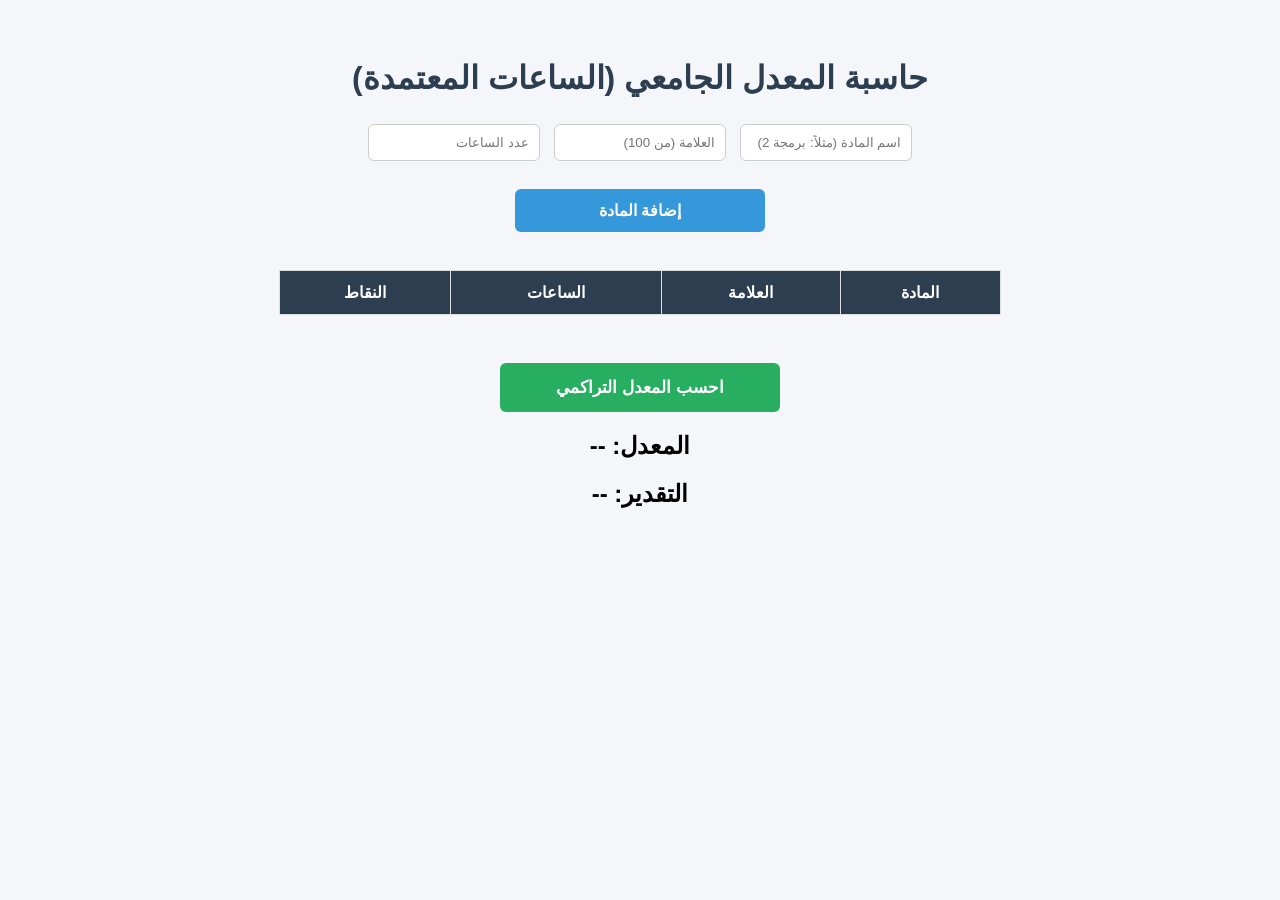
<file: gpa/index.html>
﻿<!DOCTYPE html>
<html lang="ar" dir="rtl">
<head>
    <meta charset="UTF-8">
    <title>حاسبة المعدل الجامعي</title>
    <link rel="stylesheet" href="style.css">

</head>
<body>

    <h1>حاسبة المعدل الجامعي (الساعات المعتمدة)</h1>

    <!-- قسم إدخال بيانات المادة -->
    <div>
        <input type="text" id="subjectName" placeholder="اسم المادة (مثلاً: برمجة 2)">
        <input type="number" id="subjectGrade" placeholder="العلامة (من 100)" min="0" max="100">
        <input type="number" id="subjectHours" placeholder="عدد الساعات" min="1" max="3">
            <br><br>
            <button id="addBtn" class="add-btn">إضافة المادة</button>
        </div>

    

    <br>

    <!-- جدول عرض المواد المضافة -->
    <table border="1" width="50%">
        <thead>
            <tr>
                <th>المادة</th>
                <th>العلامة</th>
                <th>الساعات</th>
                <th>النقاط</th>
            </tr>
        </thead>
        <tbody id="subjectsList">
            <!-- ستظهر المواد هنا لاحقاً بواسطة JavaScript -->
        </tbody>
    </table>

    <br>

    <!-- زر الحساب ومكان ظهور النتيجة -->
    <button id="calcBtn">احسب المعدل التراكمي</button>
    <h2 id="result">المعدل: --</h2>
    
    <h2 id="gradeText">التقدير: --</h2>

    <script src="script.js"></script>

</body>
</html>
</file>
<file: gpa/style.css>
﻿/* تنسيق الصفحة بالكامل وتوسيط المحتوى */
body {
    font-family: Tahoma, Arial, sans-serif;
    background-color: #f4f6f9;
    text-align: center;
    padding: 30px;
}

h1 {
    color: #2c3e50;
}

/* تنسيق حقول الإدخال */
input {
    padding: 10px;
    margin: 5px;
    border: 1px solid #ccc;
    border-radius: 6px;
    width: 150px;
}

/* تنسيق الأزرار */
button {
    padding: 10px 20px;
    background-color: #3498db;
    color: white;
    border: none;
    border-radius: 6px;
    cursor: pointer;
    font-weight: bold;
}

/* تغيير لون الزر عند مرور الماوس */
button:hover {
    background-color: #2980b9;
}

/* تنسيق الجدول */
table {
    margin: 20px auto;
    border-collapse: collapse;
    width: 60%;
    background-color: white;
}

th, td {
    padding: 12px;
    border: 1px solid #ddd;
}

th {
    background-color: #2c3e50;
    color: white;
}
/* تكبير زر إضافة المادة وجعله أسفل الحقول */
.add-btn {
    padding: 12px 40px;
    font-size: 16px;
    width: 250px;
    margin-top: 5px;
}
/* تكبير زر حساب المعدل التراكمي وتمييز لونه */
#calcBtn {
    padding: 14px 40px;
    font-size: 17px;
    width: 280px;
    background-color: #27ae60; /* لون أخضر أنيق ومريح */
    margin-top: 10px;
}

#calcBtn:hover {
    background-color: #219150;
}
</file>
